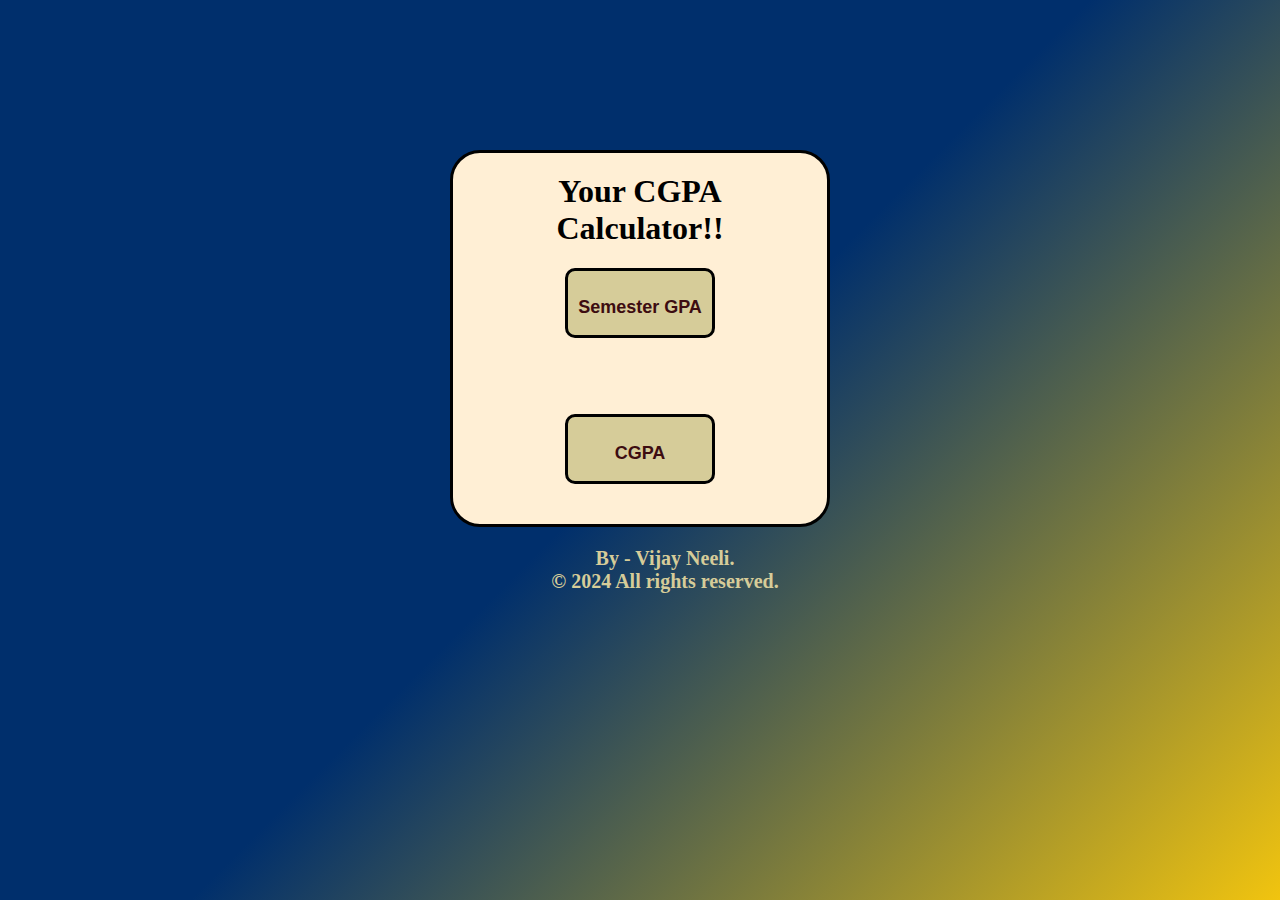
<file: index.html>
<!DOCTYPE html>
<html>
    <head>
        <meta charset="UTF-8">
        <meta name="viewport" content="width=device-width, initial-scale=1.0">
        <title>
            MAIN
        </title> 
        <link rel="stylesheet" href="./index.css">
        <script>
            function f1(){
                window.open("./sgpa.html");
            }
            function f2(){
                window.open("./cgpa.html");
            }
        </script>
    </head>
    <body>
        <div id="container">
            <h1 id="heading">Your CGPA Calculator!!</h1>
            <button type="button" onclick="f1()" class="button">Semester GPA</button><br><br>
            <button type="button" onclick="f2()" class="button">CGPA</button>
        </div>
        <footer align="center" style="font-size: 20px; margin-left: 50px" id="footer">By - Vijay Neeli.<br>© 2024  All rights reserved.</footer>
        <!-- Default Statcounter code for CGPA calculator
https://vijay8161.github.io/html-portfolio/ -->
<script type="text/javascript">
var sc_project=13017724; 
var sc_invisible=0; 
var sc_security="8d0292db"; 
var scJsHost = "https://";
document.write("<sc"+"ript type='text/javascript' src='" + scJsHost+
"statcounter.com/counter/counter.js'></"+"script>");
</script>
<noscript><div class="statcounter"><a title="Web Analytics Made Easy -
Statcounter" href="https://statcounter.com/" target="_blank"><img
class="statcounter" src="https://c.statcounter.com/13017724/0/8d0292db/0/"
alt="Web Analytics Made Easy - Statcounter"
referrerPolicy="no-referrer-when-downgrade"></a></div></noscript>
<!-- End of Statcounter Code -->
    </body>
</html>
</file>
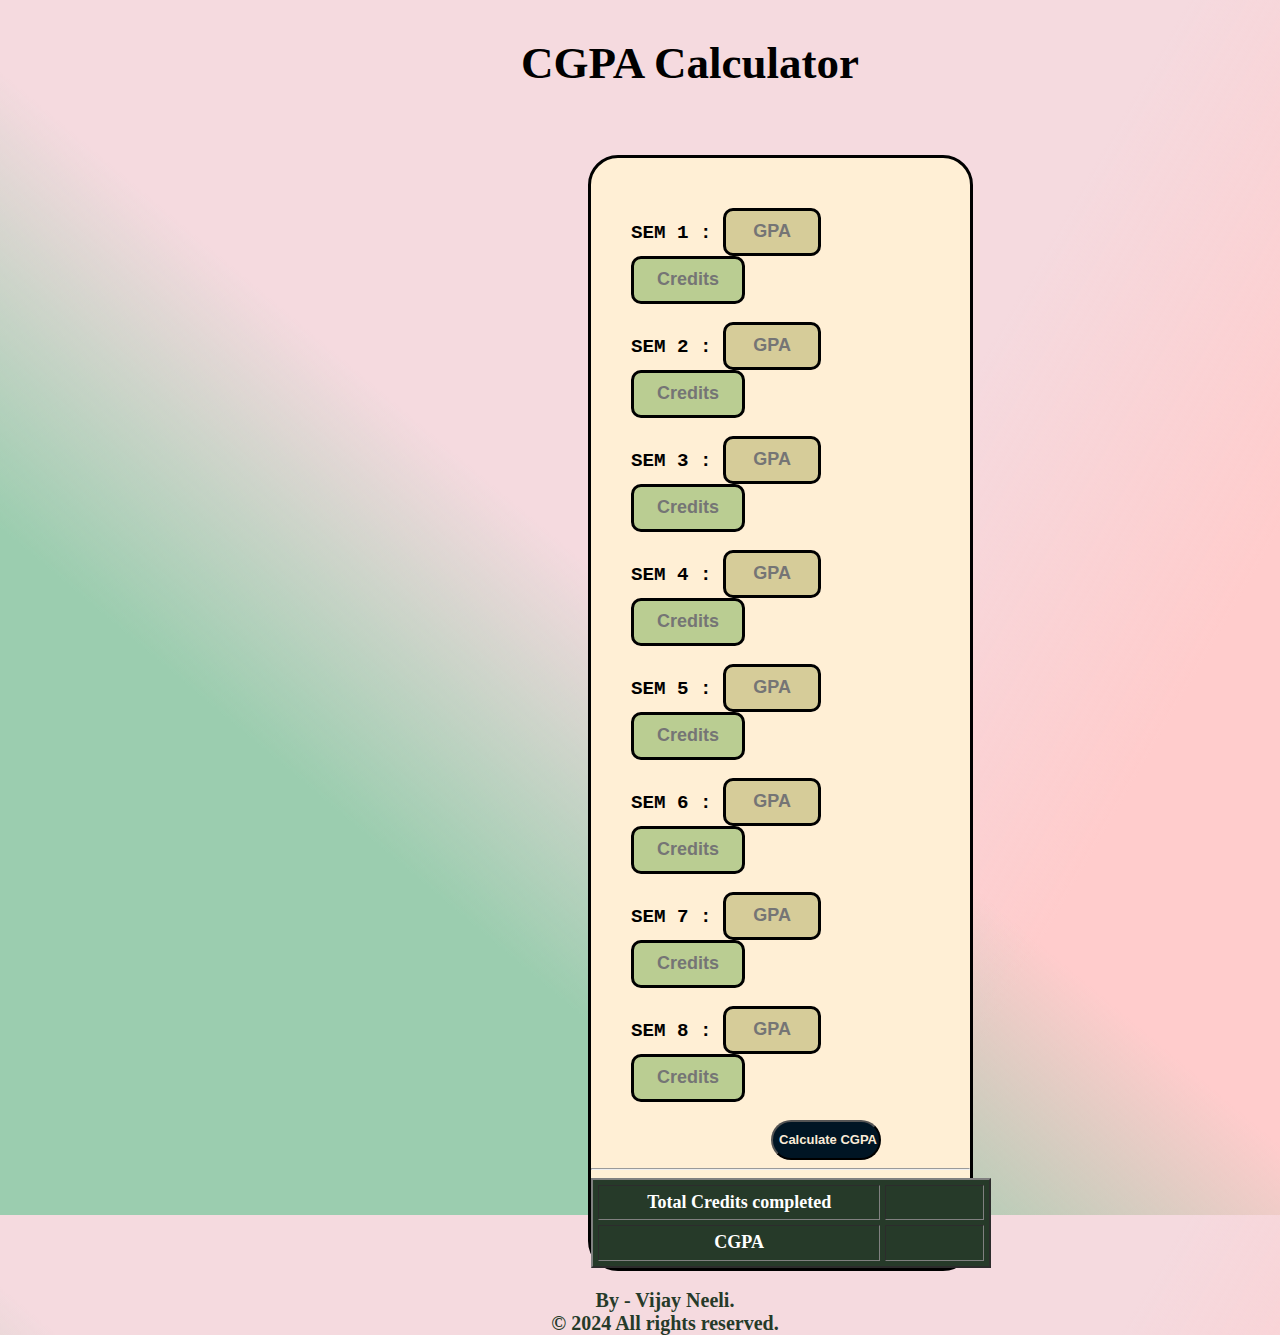
<file: cgpa.html>
<!DOCTYPE html>
<html>
    <head>
        <meta charset="UTF-8">
        <meta name="viewport" content="width=device-width, initial-scale=1.0">
        <title>
            CGPA
        </title> 
        <link rel="stylesheet" href="./cgpa.css">
        <script>
            function f1(){
            const gpa = ["gpa1", "gpa2", "gpa3", "gpa4", "gpa5", "gpa6", "gpa7", "gpa8"];
            const ids = ["cr1", "cr2", "cr3", "cr4", "cr5", "cr6", "cr7", "cr8"];
            let Cred = 0;
            let gpa1 = 0;

            for (let i = 0; i < ids.length; i++) {
                const creditElement = document.getElementById(ids[i]).value;
                const gpaElement = document.getElementById(gpa[i]).value;

                let credits = parseFloat(creditElement) || 0;
                let gradePoints = parseFloat(gpaElement) || 0;

                Cred += credits;
                gpa1 += credits * gradePoints;
            }

            let cgpa = Cred ? (gpa1 / Cred) : 0;

            document.getElementById("cred").innerHTML = Cred;
            document.getElementById("gpa").innerHTML = cgpa.toFixed(2);
        }
        </script>
    </head>
    <body>
        <header align="center" style="font-size: 30px" id="header">
            <h2 id="heading">CGPA Calculator</h2>
        </header><br>
        <div id="container">
            <form>
                <div class="c1">SEM 1 : 
                    <input type="text" placeholder="GPA" id="gpa1" default="0" class="GPAinp">
                    <input type="text" placeholder="Credits" id="cr1" default="0" class="credinp">
                </div><br>
                <div class="c1">SEM 2 : 
                    <input type="text" placeholder="GPA" id="gpa2" default="0" class="GPAinp">
                    <input type="text" placeholder="Credits" id="cr2" default="0" class="credinp">
                </div><br>
                <div class="c1">SEM 3 : 
                    <input type="text" placeholder="GPA" id="gpa3" default="0" class="GPAinp">
                    <input type="text" placeholder="Credits" id="cr3" default="0" class="credinp">
                </div><br>
                <div class="c1">SEM 4 : 
                    <input type="text" placeholder="GPA" id="gpa4" default="0" class="GPAinp">
                    <input type="text" placeholder="Credits" id="cr4" default="0" class="credinp">
                </div><br>
                <div class="c1">SEM 5 : 
                    <input type="text" placeholder="GPA" id="gpa5" default="0" class="GPAinp">
                    <input type="text" placeholder="Credits" id="cr5" default="0" class="credinp">
                </div><br>
                <div class="c1">SEM 6 : 
                    <input type="text" placeholder="GPA" id="gpa6" default="0" class="GPAinp">
                    <input type="text" placeholder="Credits" id="cr6" default="0" class="credinp">
                </div><br>
                <div class="c1">SEM 7 : 
                    <input type="text" placeholder="GPA" id="gpa7" default="0" class="GPAinp">
                    <input type="text" placeholder="Credits" id="cr7" default="0" class="credinp">
                </div><br>
                <div class="c1">SEM 8 : 
                    <input type="text" placeholder="GPA" id="gpa8" default="0" class="GPAinp">
                    <input type="text" placeholder="Credits" id="cr8" default="0" class="credinp">
                </div><br>
                <input type="button" onclick="f1()" value="Calculate CGPA" id="button"><hr >
                <table width="400" height="90" border ="2" cellspacing="5" cellpadding="5" align="center" id="table">
                    <tr>
                        <td width="300" class="tableA">Total Credits completed</td>
                        <td id="cred" align="center" width="100"></td>
                    </tr>
                    <tr>
                        <td width="300" class="tableA">CGPA</td>
                        <td id="gpa" align="center" width="100"></td>
                    </tr>
                </table>
            </form>
        </div><br>
        <footer align="center" style="font-size: 20px; margin-left: 50px" id="footer">By - Vijay Neeli.<br>© 2024  All rights reserved.</footer>
    </body>
</html>
</file>
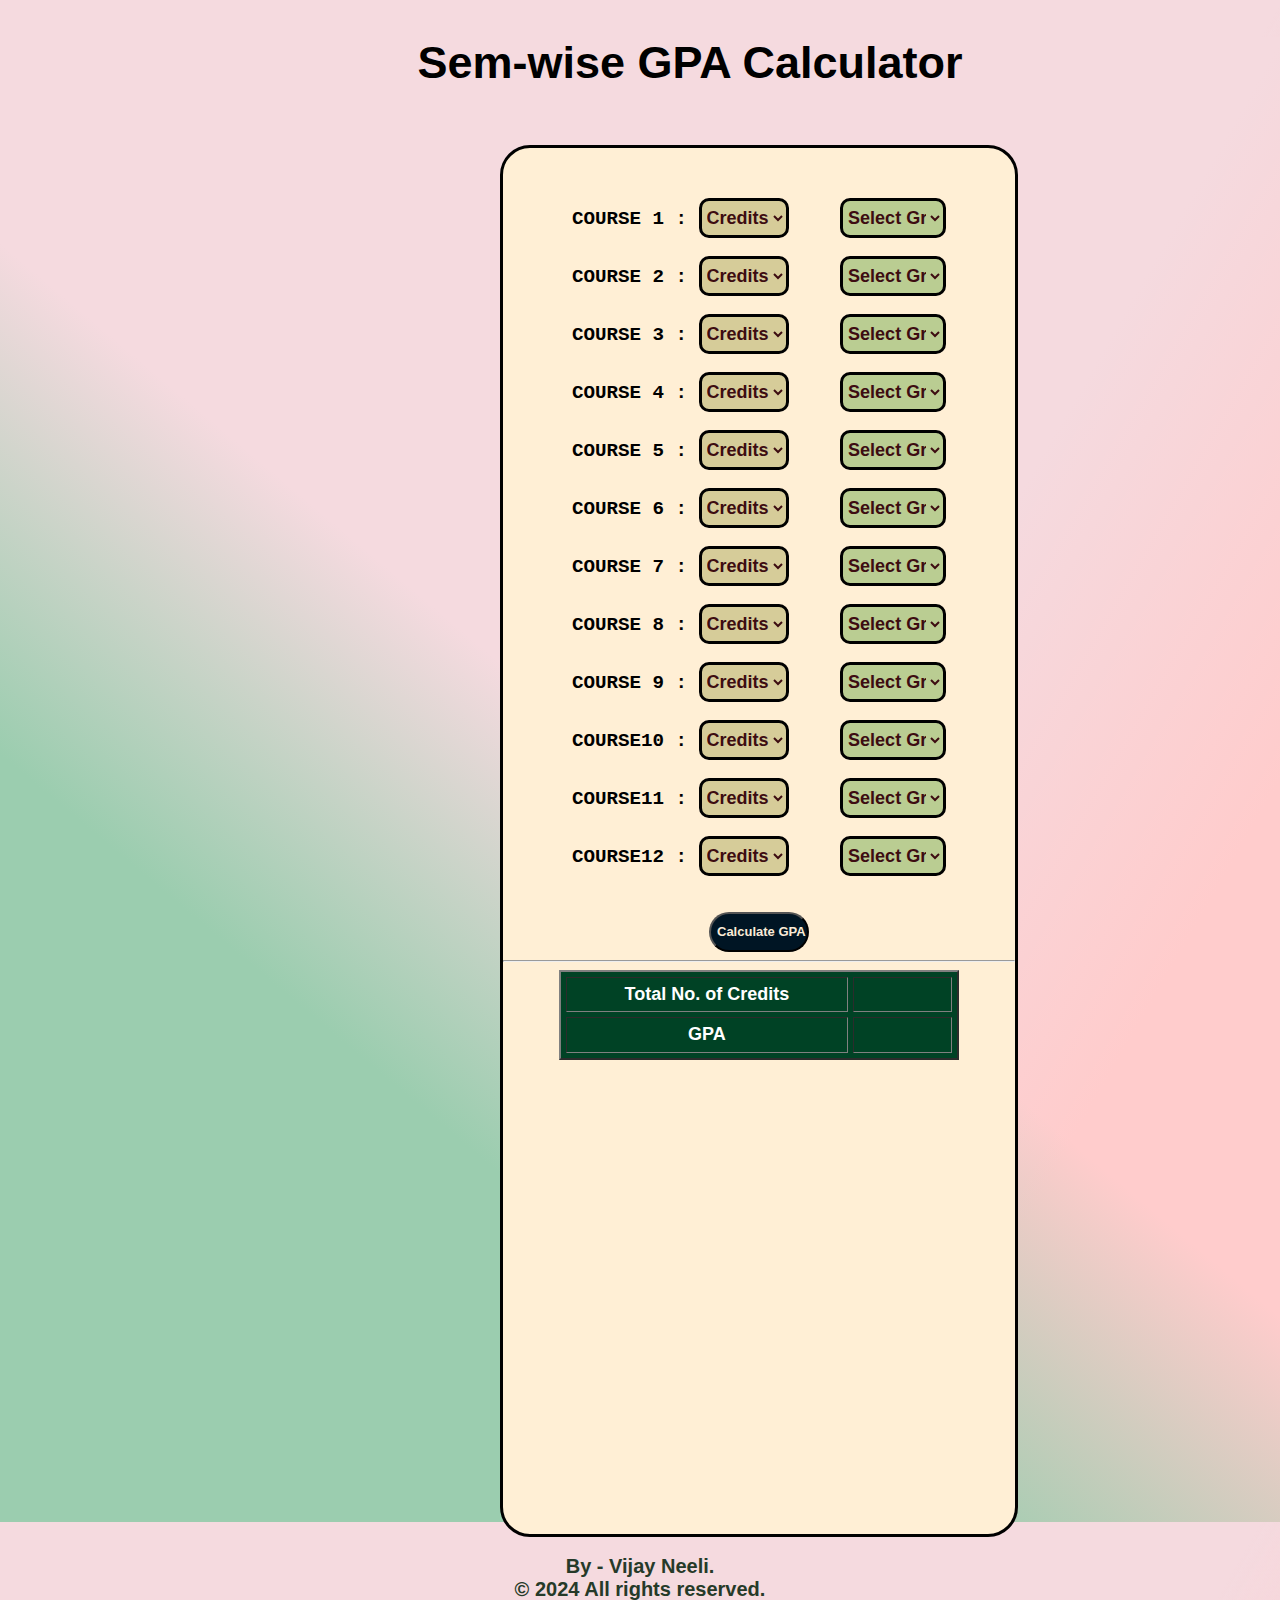
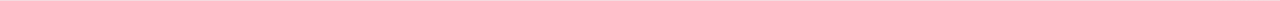
<file: sgpa.html>
<!DOCTYPE html>
<html id="html">
    <head>
        <meta charset="UTF-8">
        <meta name="viewport" content="width=device-width, initial-scale=1.0">
        <title>
            SGPA
        </title> 
        <link rel="stylesheet" href="./stylecode.css">
        <script>
            function f1(){
    const gra = ["g1", "g2", "g3", "g4", "g5", "g6", "g7", "g8", "g9", "g10", "g11", "g12"];
    const ids = ["cr1", "cr2", "cr3", "cr4", "cr5", "cr6", "cr7", "cr8", "cr9", "cr10", "cr11","cr12"];
    let points = Array(...gra);
    for(let j = 0; j < gra.length; j++){
        var inputgrade = document.getElementById(gra[j]).value;
        switch(inputgrade){
            case('S'):
            points[j] = "10";
            break;
            case('A'):
            points[j] = "9";
            break;
            case('B'):
            points[j] = "8";
            break;
            case('C'):
            points[j] = "7";
            break;
            case('D'):
            points[j] = "6";
            break;
            case('E'):
            points[j] = "5";
            break;
            case('F'):
            points[j] = "0";
            break;
            case('Select Grade'):
            points[j] = "0";
            break;
        }
    }
    let sum = 0;
    let grade = 0;
    for (let i = 0; i < ids.length; i++) {
      const inputElement = document.getElementById(ids[i]).value;
      let value;
      if (inputElement === 'Credits') {
        value = 0;
      }
      else{
        value = parseInt(inputElement, 10);
      }
      sum += value;
      grade+=eval(value+'*'+points[i]);
    }
    let round = eval(grade+'/'+sum);
    document.getElementById("cred").innerHTML = sum;
    document.getElementById("gpa").innerHTML = round.toFixed(2);
}
        </script>
    </head>      
    <body>
        <header align="center" style="font-size: 30px" id="header">
            <h2 id="heading">Sem-wise GPA Calculator</h2>
        </header><br>
        <div id="container">
            <!--<input type="text" placeholder="Credits" id="cr1" default="0" class="credbutton">-->
            <form id="form" align="center">
                <div class="c1">COURSE 1 : 
                    <select placeholder="Credits" id="cr1" default="0" class="credbutton">
                        <option>Credits</option>
                        <option>4</option>
                        <option>3</option>
                        <option>2</option>
                        <option>1</option>
                        <option>5</option>
                        <option>6</option>
                    </select>
                    <select id="g1" class="gradbutton">
                        <option>Select Grade</option>
                        <option>S</option>
                        <option>A</option>
                        <option>B</option>
                        <option>C</option>
                        <option>D</option>
                        <option>E</option>
                        <option>F</option>
                    </select>
                </div><br>
                <div class="c1">COURSE 2 : 
                    <select placeholder="Credits" id="cr2" default="0" class="credbutton">
                        <option>Credits</option>
                        <option>4</option>
                        <option>3</option>
                        <option>2</option>
                        <option>1</option>
                        <option>5</option>
                        <option>6</option>
                    </select>
                    <select id="g2" class="gradbutton">
                        <option>Select Grade</option>
                        <option>S</option>
                        <option>A</option>
                        <option>B</option>
                        <option>C</option>
                        <option>D</option>
                        <option>E</option>
                        <option>F</option>
                    </select>
                </div><br>
                <div class="c1">COURSE 3 : 
                    <select placeholder="Credits" id="cr3" default="0" class="credbutton">
                        <option>Credits</option>
                        <option>4</option>
                        <option>3</option>
                        <option>2</option>
                        <option>1</option>
                        <option>5</option>
                        <option>6</option>
                    </select>
                    <select id="g3" class="gradbutton">
                        <option>Select Grade</option>
                        <option>S</option>
                        <option>A</option>
                        <option>B</option>
                        <option>C</option>
                        <option>D</option>
                        <option>E</option>
                        <option>F</option>
                    </select>
                </div><br>
                <div class="c1">COURSE 4 : 
                    <select placeholder="Credits" id="cr4" default="0" class="credbutton">
                        <option>Credits</option>
                        <option>4</option>
                        <option>3</option>
                        <option>2</option>
                        <option>1</option>
                        <option>5</option>
                        <option>6</option>
                    </select>
                    <select id="g4" class="gradbutton">
                        <option>Select Grade</option>
                        <option>S</option>
                        <option>A</option>
                        <option>B</option>
                        <option>C</option>
                        <option>D</option>
                        <option>E</option>
                        <option>F</option>
                    </select>
                </div><br>
                <div class="c1">COURSE 5 : 
                    <select placeholder="Credits" id="cr5" default="0" class="credbutton">
                        <option>Credits</option>
                        <option>4</option>
                        <option>3</option>
                        <option>2</option>
                        <option>1</option>
                        <option>5</option>
                        <option>6</option>
                    </select>
                    <select id="g5" class="gradbutton">
                        <option>Select Grade</option>
                        <option>S</option>
                        <option>A</option>
                        <option>B</option>
                        <option>C</option>
                        <option>D</option>
                        <option>E</option>
                        <option>F</option>
                    </select>
                </div><br>
                <div class="c1">COURSE 6 : 
                    <select placeholder="Credits" id="cr6" default="0" class="credbutton">
                        <option>Credits</option>
                        <option>4</option>
                        <option>3</option>
                        <option>2</option>
                        <option>1</option>
                        <option>5</option>
                        <option>6</option>
                    </select>
                    <select id="g6" class="gradbutton">
                        <option>Select Grade</option>
                        <option>S</option>
                        <option>A</option>
                        <option>B</option>
                        <option>C</option>
                        <option>D</option>
                        <option>E</option>
                        <option>F</option>
                    </select>
                </div><br>
                <div class="c1">COURSE 7 : 
                    <select placeholder="Credits" id="cr7" default="0" class="credbutton">
                        <option>Credits</option>
                        <option>4</option>
                        <option>3</option>
                        <option>2</option>
                        <option>1</option>
                        <option>5</option>
                        <option>6</option>
                    </select>
                    <select id="g7" class="gradbutton">
                        <option>Select Grade</option>
                        <option>S</option>
                        <option>A</option>
                        <option>B</option>
                        <option>C</option>
                        <option>D</option>
                        <option>E</option>
                        <option>F</option>
                    </select>
                </div><br>
                <div class="c1">COURSE 8 : 
                    <select placeholder="Credits" id="cr8" default="0" class="credbutton">
                        <option>Credits</option>
                        <option>4</option>
                        <option>3</option>
                        <option>2</option>
                        <option>1</option>
                        <option>5</option>
                        <option>6</option>
                    </select>
                    <select id="g8" class="gradbutton">
                        <option>Select Grade</option>
                        <option>S</option>
                        <option>A</option>
                        <option>B</option>
                        <option>C</option>
                        <option>D</option>
                        <option>E</option>
                        <option>F</option>
                    </select>
                </div><br>
                <div class="c1">COURSE 9 : 
                    <select placeholder="Credits" id="cr9" default="0" class="credbutton">
                        <option>Credits</option>
                        <option>4</option>
                        <option>3</option>
                        <option>2</option>
                        <option>1</option>
                        <option>5</option>
                        <option>6</option>
                    </select>
                    <select id="g9" class="gradbutton">
                        <option>Select Grade</option>
                        <option>S</option>
                        <option>A</option>
                        <option>B</option>
                        <option>C</option>
                        <option>D</option>
                        <option>E</option>
                        <option>F</option>
                    </select>
                </div><br>
                <div class="c1">COURSE10 : 
                    <select placeholder="Credits" id="cr10" default="0" class="credbutton">
                        <option>Credits</option>
                        <option>4</option>
                        <option>3</option>
                        <option>2</option>
                        <option>1</option>
                        <option>5</option>
                        <option>6</option>
                    </select>
                    <select id="g10" class="gradbutton">
                        <option>Select Grade</option>
                        <option>S</option>
                        <option>A</option>
                        <option>B</option>
                        <option>C</option>
                        <option>D</option>
                        <option>E</option>
                        <option>F</option>
                    </select>
                </div><br/>
                <div class="c1">COURSE11 : 
                    <select placeholder="Credits" id="cr11" default="0" class="credbutton">
                        <option>Credits</option>
                        <option>4</option>
                        <option>3</option>
                        <option>2</option>
                        <option>1</option>
                        <option>5</option>
                        <option>6</option>
                    </select>
                    <select id="g11" class="gradbutton">
                        <option>Select Grade</option>
                        <option>S</option>
                        <option>A</option>
                        <option>B</option>
                        <option>C</option>
                        <option>D</option>
                        <option>E</option>
                        <option>F</option>
                    </select>
                </div><br>
                <div class="c1">COURSE12 : 
                    <select placeholder="Credits" id="cr12" default="0" class="credbutton">
                        <option>Credits</option>
                        <option>4</option>
                        <option>3</option>
                        <option>2</option>
                        <option>1</option>
                        <option>5</option>
                        <option>6</option>
                    </select>
                    <select id="g12" class="gradbutton">
                        <option>Select Grade</option>
                        <option>S</option>
                        <option>A</option>
                        <option>B</option>
                        <option>C</option>
                        <option>D</option>
                        <option>E</option>
                        <option>F</option>
                    </select>
                </div><br><br/>
                <input type="button" onclick="f1()" value="Calculate GPA" id="button"><hr >
                <table width="400" height="90" border ="2" cellspacing="5" cellpadding="5" align="center" id="table">
                    <tr>
                        <td width="300" class="tableA">Total No. of Credits</td>
                        <td id="cred" align="center" width="100" class="tableB"></td>
                    </tr>
                    <tr>
                        <td width="300" class="tableA">GPA</td>
                        <td id="gpa" align="center" width="100" class="tableB"></td>
                    </tr>
                </table>
            </form>
        </div><br>
        <footer align="center" style="font-size: 20px" id="footer">By - Vijay Neeli.<br>© 2024  All rights reserved.</footer>
    </body>
</html>
</file>
<file: index.css>
html {
    background-color: #F5DADF;
    height: 100vh;
    width: 100vw;
    background: linear-gradient(135deg, #002F6C 50%, #F1C40F 100%);
}

#container {
    width: 30%;
    height: 80%;
    align-items: center;
    margin-left: auto;
    margin-right: auto;
    border: 3px solid black;
    border-radius: 30px;
    background-color: papayawhip;
    margin-top: 150px;
    padding: 20px;
    box-sizing: border-box;
}

#heading {
    text-align: center;
    font-size: 2rem;
    margin-top: 0;
}

.button {
    width: 150px;
    height: 70px;
    border: 3px solid black; 
    border-radius: 10px;
    background-color: #D6CC99;
    color: #3D0C11;
    font-weight: bold;
    font-size: 18px;
    text-align: center;
    display: block;
    margin: 20px auto;
    line-height: 70px;
    box-sizing: border-box;
}

#footer {
    color: #D6CC99;
    font-weight: bolder;
    font-size: 20px;
    text-align: center;
    margin: 20px 0;
}

@media (max-width: 1024px) {
    #container {
        width: 50%;
        margin-top: 100px;
    }
    .button {
        font-size: 16px;
        height: 60px;
        line-height: 60px;
    }
    #heading {
        font-size: 1.8rem;
    }
    #footer {
        font-size: 18px;
    }
}

@media (max-width: 768px) {
    #container {
        width: 70%;
        margin-top: 80px;
    }
    .button {
        font-size: 16px;
        height: 60px;
        line-height: 60px;
    }
    #heading {
        font-size: 1.6rem;
    }
    #footer {
        font-size: 16px;
    }
}

@media (max-width: 480px) {
    #container {
        width: 90%;
        margin-top: 50px;
    }
    .button {
        font-size: 14px;
        height: 50px;
        line-height: 50px;
    }
    #heading {
        font-size: 1.4rem;
    }
    #footer {
        font-size: 14px;
    }
}
</file>
<file: cgpa.css>
html{
    background-color: #F5DADF;
    height: 135vh;
    width: 100vw;
    background-image: linear-gradient(40deg, #9BCDAF 30%, transparent 50%), linear-gradient(-60deg, #FFCCCC 20%, transparent 40%);
}
#container{
    width : 30%;
    height: 80%;
    align-items: center;
    margin-left: 580px;
    border: 3px solid black;
    border-radius: 30px;
    padding-top: 50px;
    background-color: papayawhip;
    margin-top: 10px;
}
#heading{
    margin-left: 100px;
}
.GPAinp{
    width : 90px;
    height : 40px;
    border :3px solid black; 
    border-radius : 10px;
    padding: 1px;
    margin-right: 40px;
    background-color: #D6CC99;
    color : #3D0C11;
    font-weight: bold;
    font-size: 18px;
    text-align: center;
}
.credinp{
    width : 106px;
    height : 40px;
    border : 3px solid black;
    border-radius: 10px;
    padding : 1px;
    background-color: #BACD92;
    color : #3D0C11;
    font-weight: bold;
    font-size: 18px;
    text-align: center;
}
.c1{
    font-family: 'Courier New', Courier, monospace;
    font-weight: bold;
    font-size : larger;
    margin-left: 40px;
}
#button{
    border-radius : 60px;
    width : 110px;
    height : 40px;
    background-color : #001524;
    color : antiquewhite;
    font-weight: bold;
    font-size: 13px;
    text-align: center;
    margin-left: 180px;
}
#table{
    background-color: #263A29;
    color : white;
    font-weight: bold;
    font-size: 18px;
    text-align: center;
}
#footer{
    color : #263A29 ;
    font-weight: bolder;
    font-size: 20px;
    text-align: center;
}

/* Media Queries for Responsiveness */

@media (max-width: 1200px) {
    #container {
        width: 40%;
        margin-left: auto;
        margin-right: auto;
    }
}

@media (max-width: 768px) {
    #container {
        width: 60%;
        margin-left: auto;
        margin-right: auto;
    }
    .GPAinp, .credinp {
        width: 70px;
        font-size: 16px;
    }
    .c1 {
        font-size: medium;
        margin-left: 20px;
    }
    #heading {
        margin-left: 50px;
    }
    #button {
        width: 100px;
        font-size: 12px;
        margin-left: 150px;
    }
}

@media (max-width: 480px) {
    #container {
        width: 80%;
        margin-left: auto;
        margin-right: auto;
        padding-top: 20px;
    }
    .GPAinp, .credinp {
        width: 60px;
        font-size: 14px;
    }
    .c1 {
        font-size: small;
        margin-left: 10px;
    }
    #heading {
        margin-left: 0;
        text-align: center;
    }
    #button {
        width: 90px;
        font-size: 10px;
        margin-left: 120px;
    }
}
</file>
<file: stylecode.css>
html, body {
    height: 100%;
    margin: 0;
    font-family: Arial, sans-serif;
    background-color: #F5DADF;
    height: 165vh;
    width: 100vw;
    background-image: linear-gradient(40deg, #9BCDAF 30%, transparent 50%), linear-gradient(-60deg, #FFCCCC 20%, transparent 40%);
}

#container {
    width: 40%;
    height: 90%;
    align-items: center;
    margin-left: 500px;
    border: 3px solid black;
    border-radius: 30px;
    padding-top: 50px;
    background-color: papayawhip;
}

#heading {
    margin-left: 100px;
}

.credbutton {
    width: 90px;
    height: 40px;
    border: 3px solid black; 
    border-radius: 10px;
    padding: 1px;
    margin-right: 40px;
    background-color: #D6CC99;
    color: #3D0C11;
    font-weight: bold;
    font-size: 18px;
    text-align: center;
}

.gradbutton {
    width: 106px;
    height: 40px;
    border: 3px solid black;
    border-radius: 10px;
    padding: 1px;
    background-color: #BACD92;
    color: #3D0C11;
    font-weight: bold;
    font-size: 18px;
    text-align: center;
}

.c1 {
    font-family: 'Courier New', Courier, monospace;
    font-weight: bold;
    font-size: larger;
}

#button {
    border-radius: 60px;
    width: 100px;
    height: 40px;
    background-color: #001524;
    color: antiquewhite;
    font-weight: bold;
    font-size: 13px;
    text-align: center;
}

#table {
    background-color: #004225;
    color: white;
    font-weight: bold;
    font-size: 18px;
    text-align: center;
}

#footer {
    color: #263A29;
    font-weight: bolder;
    font-size: 20px;
    text-align: center;
}

@media (max-width: 1200px) {
    #container {
        width: 60%;
        margin-left: auto;
        margin-right: auto;
    }
}

@media (max-width: 768px) {
    #container {
        width: 80%;
        height:80%;
        margin-left: auto;
        margin-right: auto;
    }
    .credbutton, .gradbutton {
        width: 70px;
        font-size: 16px;
    }
    .c1 {
        font-size: medium;
    }
    #heading {
        margin-left: 50px;
    }
    #button {
        width: 90px;
        font-size: 12px;
    }
}

@media (max-width: 480px) {
    #container {
        width: 95%;
        margin-left: auto;
        margin-right: auto;
        padding-top: 20px;
    }
    .credbutton, .gradbutton {
        width: 60px;
        font-size: 14px;
    }
    .c1 {
        font-size: small;
    }
    #heading {
        margin-left: 0;
        text-align: center;
    }
    #button {
        width: 80px;
        font-size: 10px;
    }
}
</file>
